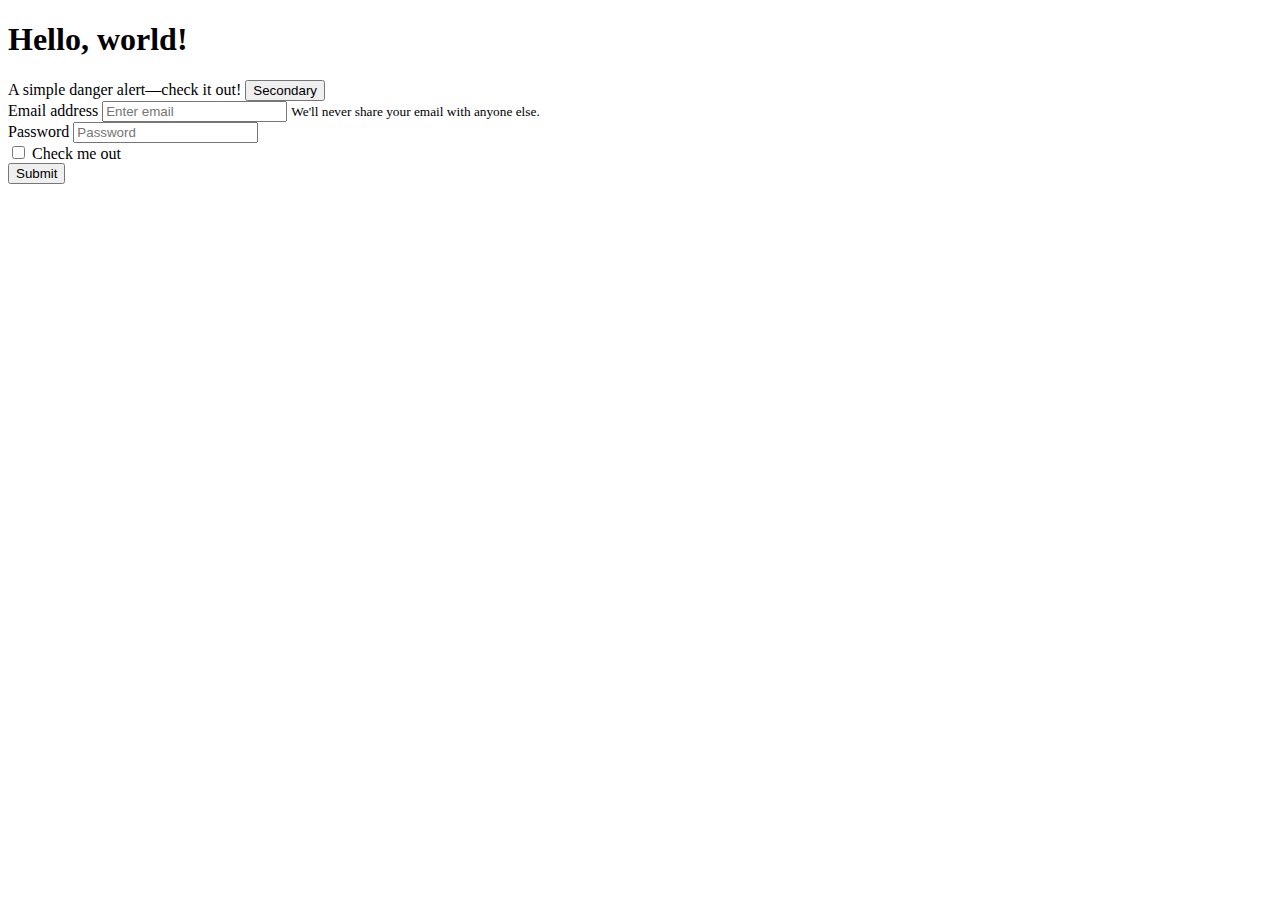
<file: index.html>
<!doctype html>
<html lang="en">
  <head>
    <!-- Required meta tags -->
    <meta charset="utf-8">
    <meta name="viewport" content="width=device-width, initial-scale=1, shrink-to-fit=no">

    <!-- Bootstrap CSS -->
    <link rel="stylesheet" href="https://stackpath.bootstrapcdn.com/bootstrap/4.1.3/css/bootstrap.min.css" integrity="sha384-MCw98/SFnGE8fJT3GXwEOngsV7Zt27NXFoaoApmYm81iuXoPkFOJwJ8ERdknLPMO" crossorigin="anonymous">

    <title>Hello, world!</title>
  </head>
  <body>
      <div class="container">
          <div class="row">
   
      <div class="col-6 col-md-4 py-5"> 
      
      <h1>Hello, world!</h1>
      
      <div class="alert alert-danger" role="alert">
  A simple danger alert—check it out!
          
     <button type="button" class="btn btn-secondary">Secondary</button>
</div>
          
</div>
<div class="col-6">  
              <form>
  <div class="form-group">
    <label for="exampleInputEmail1">Email address</label>
    <input type="email" class="form-control" id="exampleInputEmail1" aria-describedby="emailHelp" placeholder="Enter email">
    <small id="emailHelp" class="form-text text-muted">We'll never share your email with anyone else.</small>
  </div>
  <div class="form-group">
    <label for="exampleInputPassword1">Password</label>
    <input type="password" class="form-control" id="exampleInputPassword1" placeholder="Password">
  </div>
  <div class="form-group form-check">
    <input type="checkbox" class="form-check-input" id="exampleCheck1">
    <label class="form-check-label" for="exampleCheck1">Check me out</label>
  </div>
  <button type="submit" class="btn btn-primary">Submit</button>
</form>
    </div>
</div>
</div>
    <!-- Optional JavaScript -->
    <!-- jQuery first, then Popper.js, then Bootstrap JS -->
    <script src="https://code.jquery.com/jquery-3.3.1.slim.min.js" integrity="sha384-q8i/X+965DzO0rT7abK41JStQIAqVgRVzpbzo5smXKp4YfRvH+8abtTE1Pi6jizo" crossorigin="anonymous"></script>
    <script src="https://cdnjs.cloudflare.com/ajax/libs/popper.js/1.14.3/umd/popper.min.js" integrity="sha384-ZMP7rVo3mIykV+2+9J3UJ46jBk0WLaUAdn689aCwoqbBJiSnjAK/l8WvCWPIPm49" crossorigin="anonymous"></script>
    <script src="https://stackpath.bootstrapcdn.com/bootstrap/4.1.3/js/bootstrap.min.js" integrity="sha384-ChfqqxuZUCnJSK3+MXmPNIyE6ZbWh2IMqE241rYiqJxyMiZ6OW/JmZQ5stwEULTy" crossorigin="anonymous"></script>
  </body>
</html>
</file>
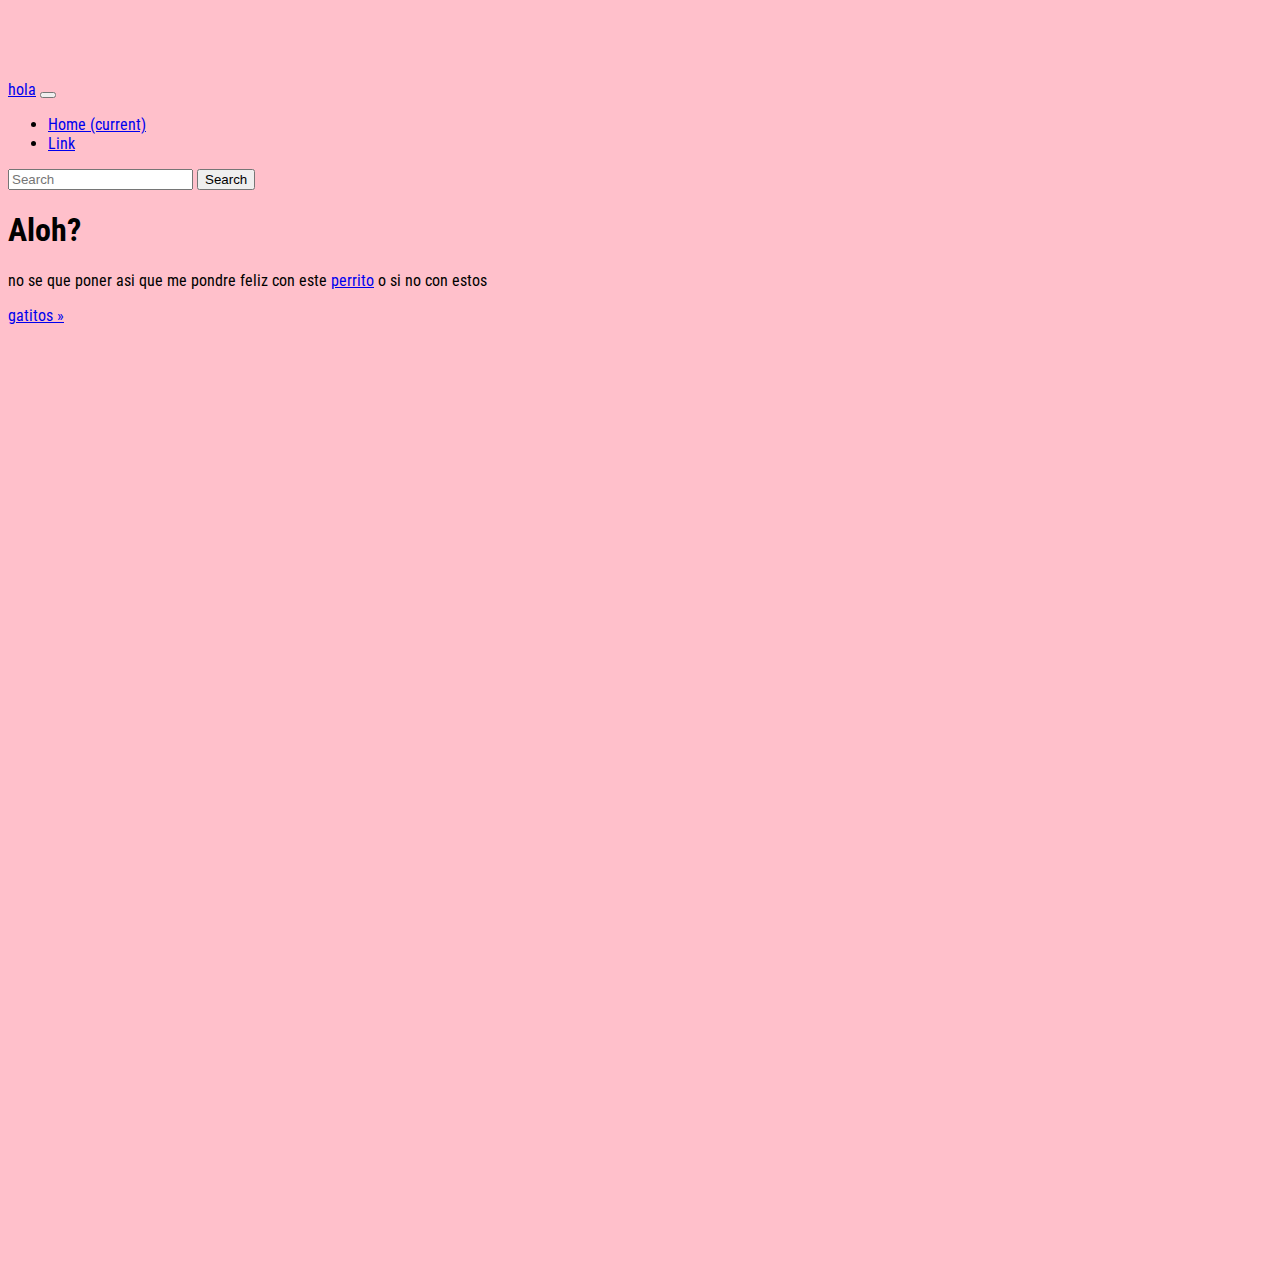
<file: segundo.html>
<!doctype html>
<html lang="en">
  <head>
    <meta charset="utf-8">
    <meta name="viewport" content="width=device-width, initial-scale=1, shrink-to-fit=no">
    <meta name="description" content="">
    <meta name="author" content="">
    <link rel="icon" href="../../../../favicon.ico">

    <title>Fixed top navbar example for Bootstrap</title>

    <!-- Bootstrap core CSS -->
   <link rel="stylesheet" href="https://stackpath.bootstrapcdn.com/bootstrap/4.1.3/css/bootstrap.min.css" integrity="sha384-MCw98/SFnGE8fJT3GXwEOngsV7Zt27NXFoaoApmYm81iuXoPkFOJwJ8ERdknLPMO" crossorigin="anonymous">

    <!-- Custom styles for this template -->
    <link href="style.css" rel="stylesheet">
  </head>

  <body>

    <nav class="navbar navbar-expand-md navbar-white fixed-top bg-white">
      <a class="navbar-brand" href="#">hola</a>
      <button class="navbar-toggler" type="button" data-toggle="collapse" data-target="#navbarCollapse" aria-controls="navbarCollapse" aria-expanded="false" aria-label="Toggle navigation">
        <span class="navbar-toggler-icon"></span>
      </button>
      <div class="collapse navbar-collapse" id="navbarCollapse">
        <ul class="navbar-nav mr-auto">
          <li class="nav-item active">
            <a class="nav-link" href="#">Home <span class="sr-only">(current)</span></a>
          </li>
          <li class="nav-item">
            <a class="nav-link" href="#">Link</a>
          </li>
         
        </ul>
        <form class="form-inline mt-2 mt-md-0">
          <input class="form-control mr-sm-2" type="text" placeholder="Search" aria-label="Search">
          <button class="btn btn-danger my-2 my-sm-0" type="submit">Search</button>
        </form>
      </div>
    </nav>

    <main role="main" class="container">
      <div class="jumbotron">
        <h1>Aloh?</h1>
        <p class="lead"> no se que poner asi que me pondre feliz con este <a href="https://www.youtube.com/watch?v=vnWvD0c3ZFs">perrito</a> o si no con estos </p> 
        <a class="btn btn-lg btn-primary" href="https://www.youtube.com/watch?v=SB-qEYVdvXA" role="button"> gatitos &raquo;</a>
      </div>
    </main>

<script src="https://code.jquery.com/jquery-3.3.1.slim.min.js" integrity="sha384-q8i/X+965DzO0rT7abK41JStQIAqVgRVzpbzo5smXKp4YfRvH+8abtTE1Pi6jizo" crossorigin="anonymous"></script>
<script src="https://cdnjs.cloudflare.com/ajax/libs/popper.js/1.14.3/umd/popper.min.js" integrity="sha384-ZMP7rVo3mIykV+2+9J3UJ46jBk0WLaUAdn689aCwoqbBJiSnjAK/l8WvCWPIPm49" crossorigin="anonymous"></script>
<script src="https://stackpath.bootstrapcdn.com/bootstrap/4.1.3/js/bootstrap.min.js" integrity="sha384-ChfqqxuZUCnJSK3+MXmPNIyE6ZbWh2IMqE241rYiqJxyMiZ6OW/JmZQ5stwEULTy" crossorigin="anonymous"></script>
  </body>
</html>
</file>
<file: style.css>
/* Show it is fixed to the top */
@import url('https://fonts.googleapis.com/css?family=Roboto+Condensed');
body {
  font-family: 'Roboto Condensed', sans-serif;

  min-height: 75rem;
  padding-top: 4.5rem;
    background: pink;
}
</file>
